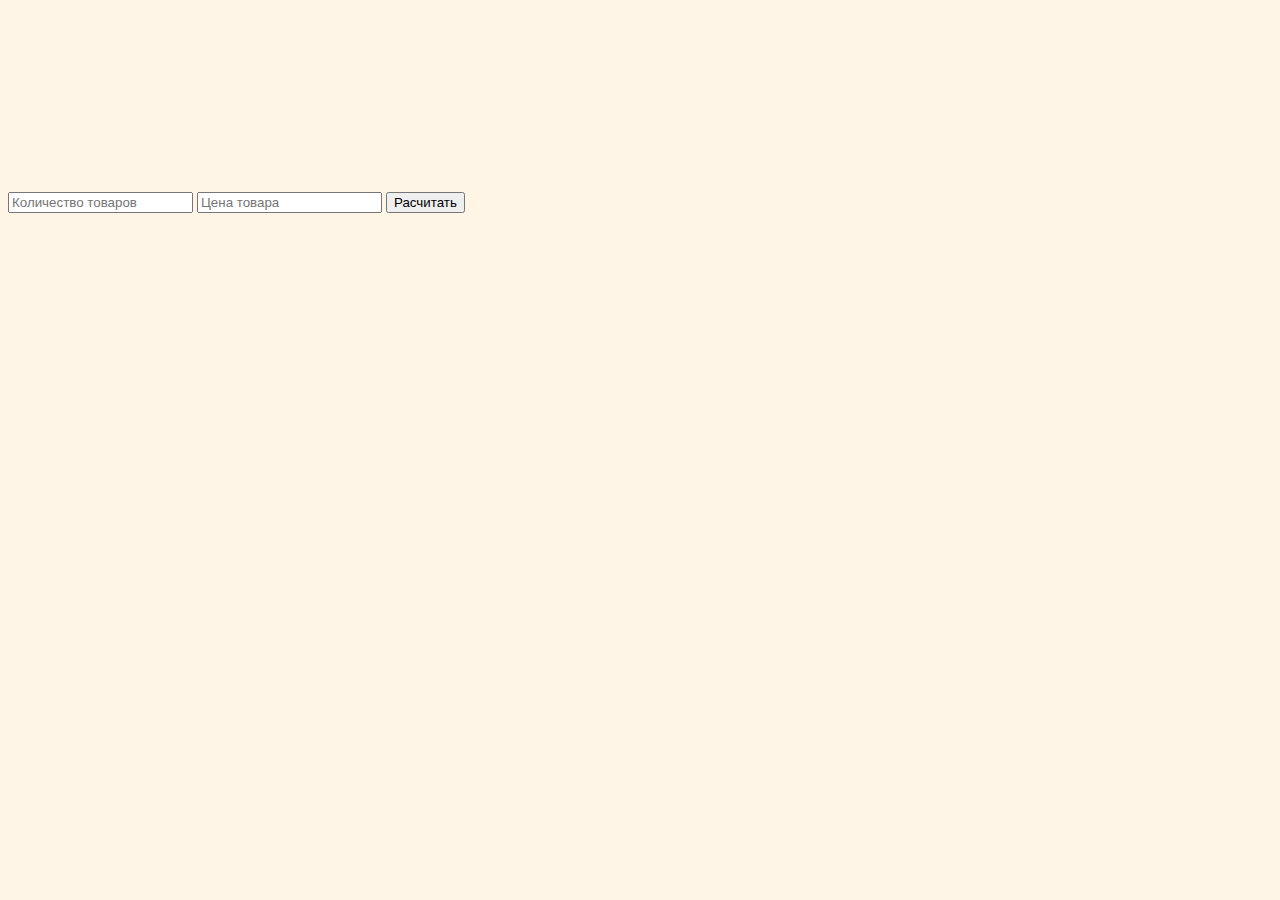
<file: 5index.html>
<!DOCTYPE html>
<html lang="ru">
    <head>
        <script src="js5.js" defer></script>
        <meta name="viewport" content="width=device-width, initial-scale=1">
        <link href="https://cdn.jsdelivr.net/npm/bootstrap@5.2.2/dist/css/bootstrap.min.css" rel="stylesheet" integrity="sha384-Zenh87qX5JnK2Jl0vWa8Ck2rdkQ2Bzep5IDxbcnCeuOxjzrPF/et3URy9Bv1WTRi" crossorigin="anonymous">
        <script src="https://cdn.jsdelivr.net/npm/bootstrap@5.2.2/dist/js/bootstrap.bundle.min.js" integrity="sha384-OERcA2EqjJCMA+/3y+gxIOqMEjwtxJY7qPCqsdltbNJuaOe923+mo//f6V8Qbsw3" crossorigin="anonymous"></script>
        <title>Задание 5</title>
        <link rel="stylesheet" href="style5.css">
    </head>

    <body>
        <div class="col col-4 d-flex mx-auto justify-content-center">
           <div class="calc">
                <form >
                    <input name="count" id="count" type="text" placeholder="Количество товаров">
                    <input name="price" id="price" type="text" placeholder="Цена товара">
                    <button type="button" class="calc_button" id="button1">Расчитать</button>
                    <div id="result" class="calc_result"></div>
                </form>
            </div>
        </div>
    </body>
</html>
</file>
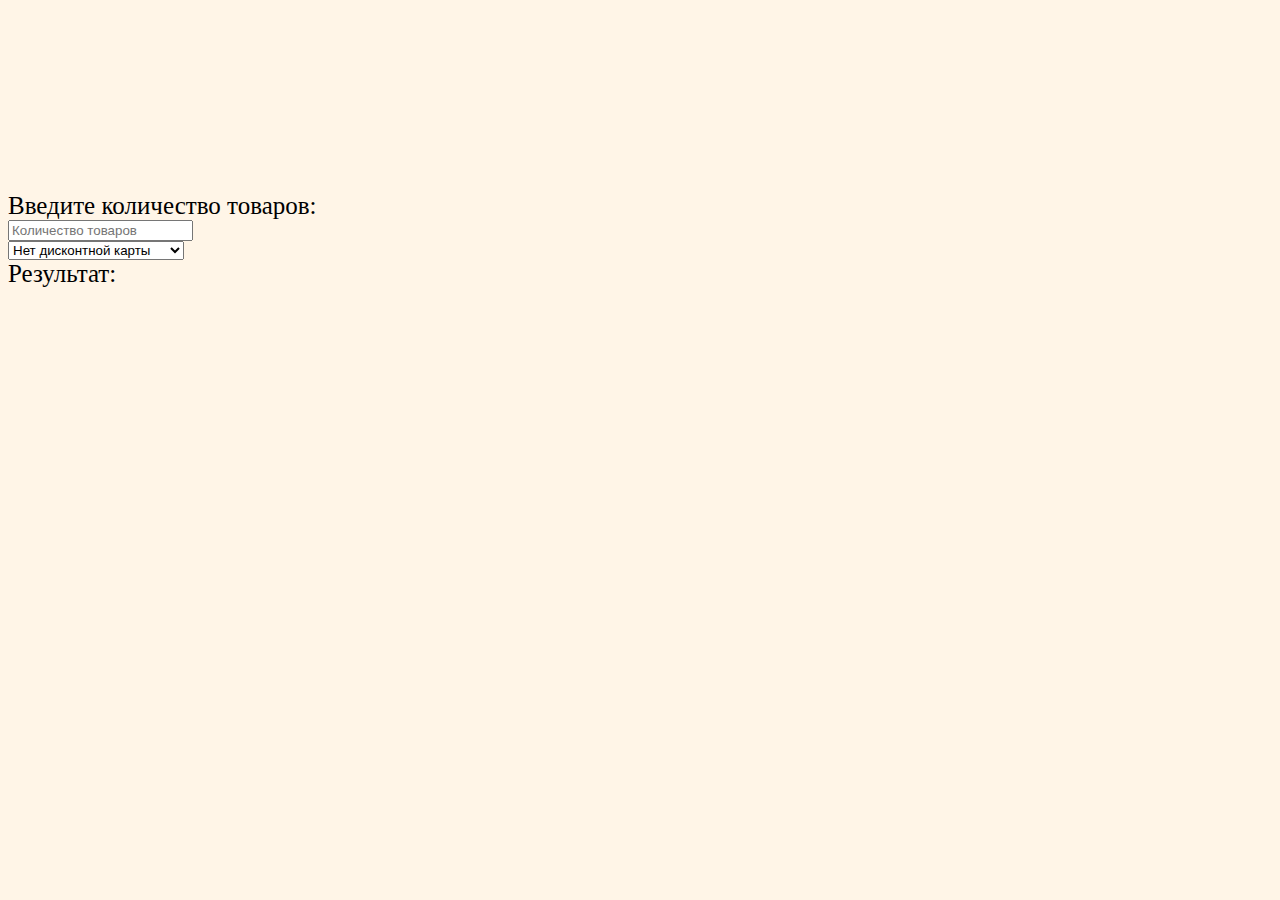
<file: 6index.html>
<!DOCTYPE html>
<html lang="ru">
    <head>
        <script src="js6.js" defer></script>
        <meta name="viewport" content="width=device-width, initial-scale=1">
        <link href="https://cdn.jsdelivr.net/npm/bootstrap@5.2.2/dist/css/bootstrap.min.css" rel="stylesheet" integrity="sha384-Zenh87qX5JnK2Jl0vWa8Ck2rdkQ2Bzep5IDxbcnCeuOxjzrPF/et3URy9Bv1WTRi" crossorigin="anonymous">
        <title>Задание 6</title>
        <link rel="stylesheet" href="style6.css">
    </head>

    <body>
        <div class="col wrapper">
            <div class="col col-md-5 b-main d-flex justify-content-center mx-auto">
        
              <div class="calc">
        
                <form>
                    <span>Введите количество товаров:</span>
                    <br>
                     <div class="count">
                        <input name="count" id="count" type="text" placeholder="Количество товаров">
                     </div>
                     <select name="type">
                        <option value="1">Нет дисконтной карты</option>
                        <option value="2">Есть дисконтная карта</option>
                        <option value="3">Подарочный сертификат</option>
                    </select>
                    <div id="card">
                        <span>Какая у вас карта?</span>
                        <label><input type="radio" name="radio" value="op1">Обычная</label>
                        <label><input type="radio" name="radio" value="op2">Золотая</label>
                        <label><input type="radio" name="radio" value="op3">Платиновая</label>
                    </div>
                    <div id="certif">
                        <span>Тип сертификата?</span>
                        <label><input type="checkbox" name="checkbox" value="ch1">День рождение</label>
                        <label><input type="checkbox" name="checkbox" value="ch2">Постоянный клиент</label>
                    </div>
                </form>
                
                <span>Результат:</span>
                <br>
                <div id="result"></div>
              </div>
            </div>
    </body>
</html>
</file>
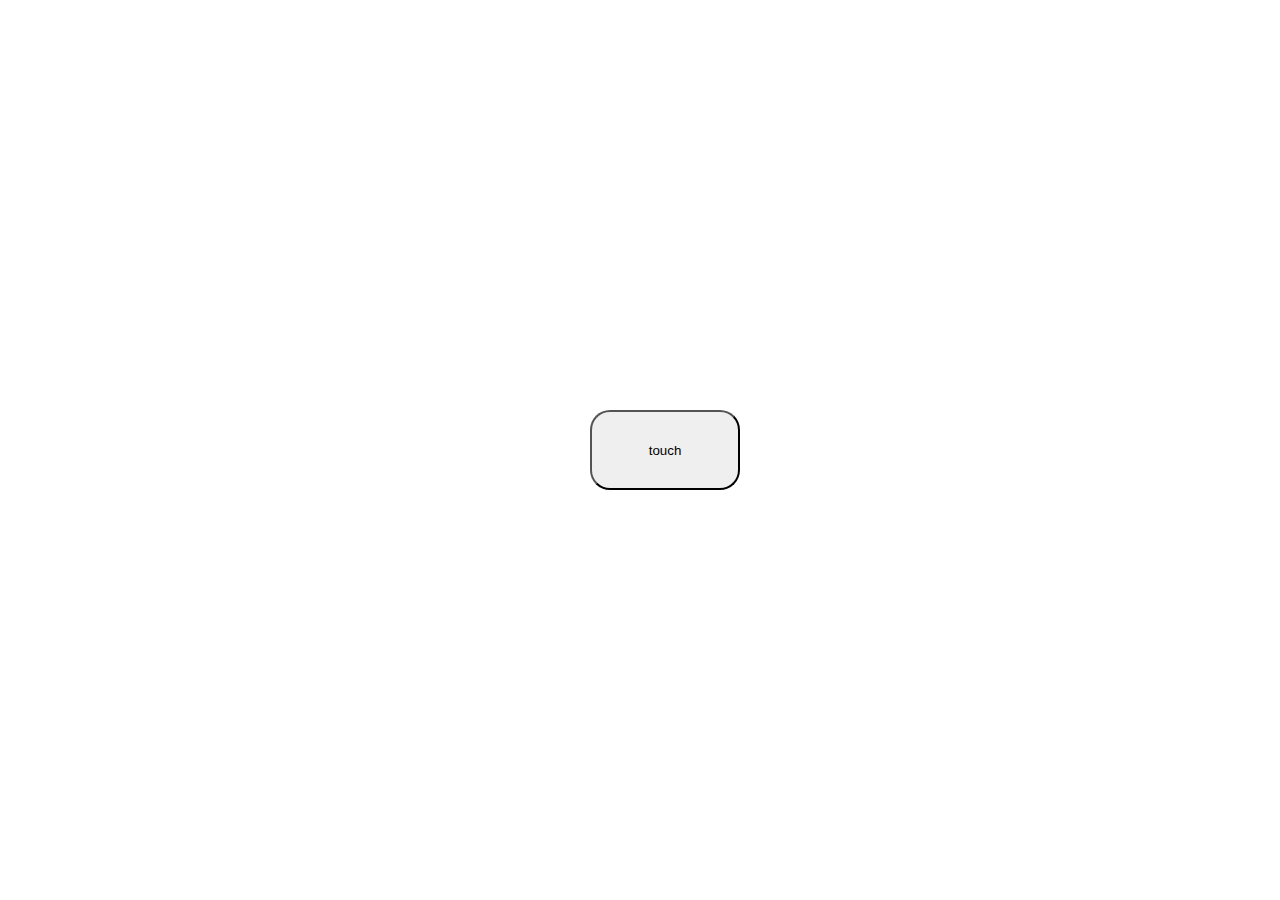
<file: 8index.html>
<!DOCTYPE html>

<html lang="ru">
  
<head>
  <link rel="icon" type="image/x-icon" href="favicon.svg">
  <meta name="viewport" content="width=device-width, initial-scale=1">
  <link href="https://cdn.jsdelivr.net/npm/bootstrap@5.2.1/dist/css/bootstrap.min.css" rel="stylesheet"
  integrity="sha384-iYQeCzEYFbKjA/T2uDLTpkwGzCiq6soy8tYaI1GyVh/UjpbCx/TYkiZhlZB6+fzT" crossorigin="anonymous">
  <title>Задание 8</title>
  <link rel="stylesheet" href="style8.css">
  <script src="https://ajax.googleapis.com/ajax/libs/jquery/2.2.4/jquery.min.js" defer></script>
  <script src="js8.js" defer></script>
</head>
    <body>
        <div id="button">
          <button class="favorite styled" id="button1" type="button">touch</button>
        </div>
        <div id="popup">
          <div class="col col-10 col-md-6" id="forma">
            <form class="ajaxForm" action="https://formcarry.com/s/CZhNxnrEQ"  accept-charset="UTF-8" id="form1">
              <div class="form-grou">
                <label for="Name">Имя:
                  <input type="text" name="name" class="form-control" id="Name" placeholder="Введите Ваше имя" required>
                </label>
              </div>
              <div class="form-group">
                <label for="Email1">Email:
                  <input type="email" name="email" class="form-control" id="Email1" aria-describedby="exampleInputEmail"
                    placeholder="Введите Ваш email" required>
                </label>
              </div>
      
              <div class="form-group">
                <label for="message">Сообщение:
                  <textarea name="msg" class="form-control" id="message" rows="3"></textarea>
                </label>
              </div>
              <div class="form-check">
                <label class="form-check-label" for="Check">
                     <input type="checkbox" class="form-check-input" id="Check">
                  Согласен с политикой обработки персональных
                  данных</label>
              </div>
              <button type="submit" class="btn btn-primary" id="butt">Отправить</button>
            </form>
      
      
          </div>
      
        </div>     
    </body>
</file>
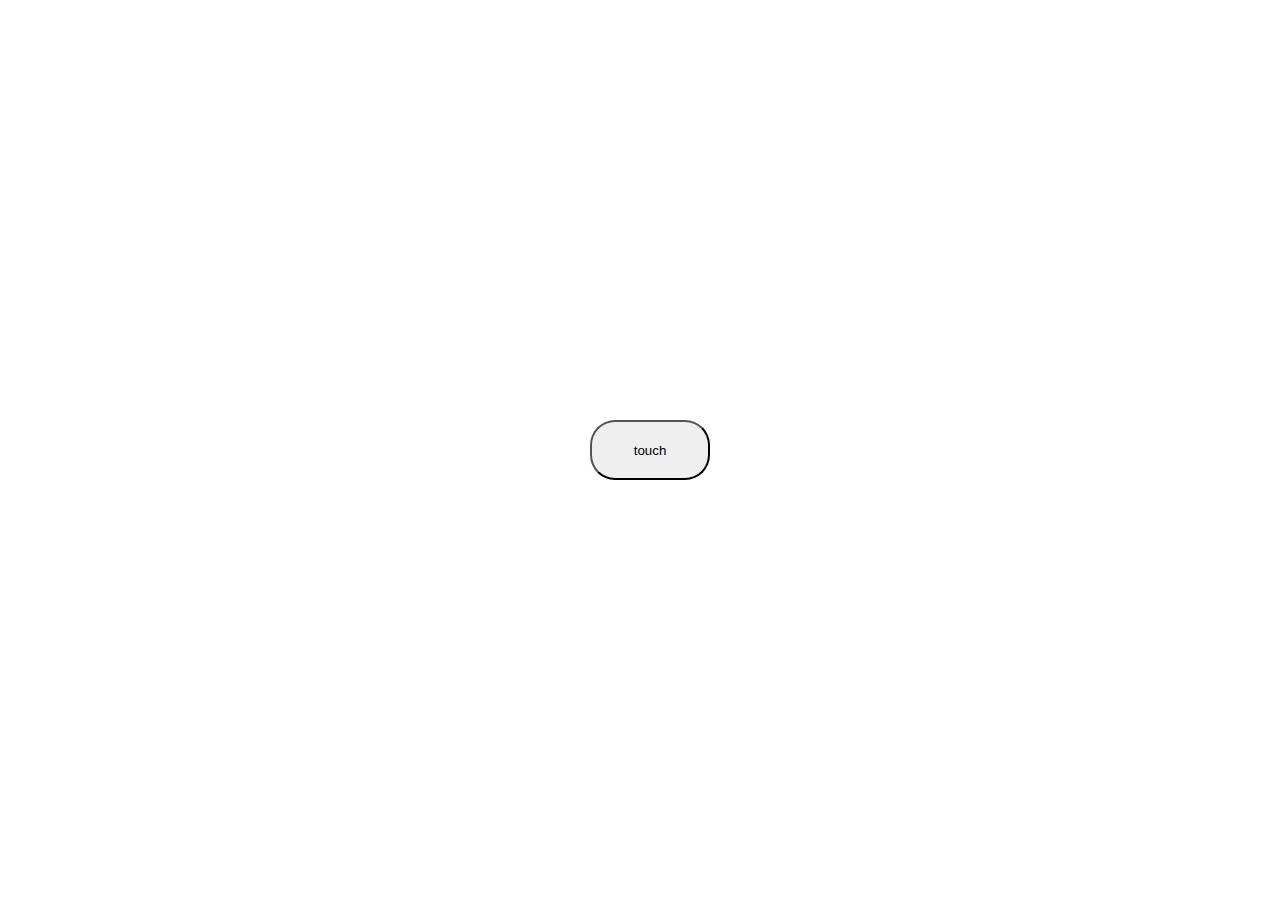
<file: Untitled-3.html>
<!DOCTYPE html>

<html lang="ru">
  
<head>
  <link rel="icon" type="image/x-icon" href="favicon.svg">
  <meta name="viewport" content="width=device-width, initial-scale=1">
  <link href="https://cdn.jsdelivr.net/npm/bootstrap@5.2.1/dist/css/bootstrap.min.css" rel="stylesheet"
  integrity="sha384-iYQeCzEYFbKjA/T2uDLTpkwGzCiq6soy8tYaI1GyVh/UjpbCx/TYkiZhlZB6+fzT" crossorigin="anonymous">
  <title>Задание 8</title>
  <link rel="stylesheet" href="Untitled-2.css">
  <script src="https://ajax.googleapis.com/ajax/libs/jquery/2.2.4/jquery.min.js" defer></script>
  <script src="Untitled-1.js" defer></script>
</head>

<body>
    <body>
        <div id="button">
          <button class="favorite styled" id="button1" type="button">touch</button>
        </div>
        <div id="popup">
          <div class="col col-10 col-md-6" id="forma">
            <form class="ajaxForm" action="https://formcarry.com/s/CZhNxnrEQ"  accept-charset="UTF-8" id="form1">
              <div class="form-grou">
                <label for="Name">Имя:
                  <input type="name" class="form-control" id="Name" placeholder="Введите Ваше имя" required>
                </label>
              </div>
              <div class="form-group">
                <label for="Email1">Email:
                  <input type="email" name="email" class="form-control" id="Email1" aria-describedby="emailHelp"
                    placeholder="Введите Ваш email" required>
                </label>
              </div>
      
              <div class="form-group">
                <label for="message">Сообщение:
                  <textarea type="text" name="msg" class="form-control" id="message" rows="3"></textarea>
                </label>
              </div>
              <div class="form-check">
                <label class="form-check-label" for="Check">
                     <input type="checkbox" class="form-check-input" id="Check">
                  Согласен с политикой обработки персональных
                  данных</label>
              </div>
              <button type="submit" class="btn btn-primary" id="butt">Отправить</button>
            </form>
      
      
          </div>
      
        </div>
      


</body>
</file>
<file: style5.css>
body{
    background-color: rgba(255, 235, 205, 0.478);
}
.col{
    margin-top: 15vw;
}
</file>
<file: style6.css>
body{
    background-color: rgba(255, 235, 205, 0.478);
}
.col{
    margin-top: 15vw;
}
span{
    font-size: 25px;
}
</file>
<file: style8.css>
html,
body {
  background: url(https://catherineasquithgallery.com/uploads/posts/2021-03/1615820243_74-p-fon-nochnoe-nebo-96.jpg);
  font-size: 20px;
}

#popup {
  position: fixed;
  left: 0;
  width: 100%;
  height: 100vh;
  pointer-events: none;
}

#forma {
  display: none;
  position: absolute;
  top: 50%;
  left: 50%;
  transform: translate(-50%, -50%);
  background-color: white;
  border: 1px solid;
  padding: 1vw;
  border-radius: 25px;
}

#form1 {
  padding: 2vw;
}

#button {
  width: 100px;
  position: absolute;
  top: 50%;
  left: 50%;
  transform: translate(-50%, -50%);

}

#button1 {
  width: 150px;
  height: 80px;
  border-radius: 20px;

}

#butt {
  padding: 15px 18px;
  text-align: center;
  text-decoration: none;
  display: inline-block;
}
</file>
<file: Untitled-2.css>
html,
body {
  background: url(https://catherineasquithgallery.com/uploads/posts/2021-03/1615820243_74-p-fon-nochnoe-nebo-96.jpg);
  height: 100vh;
  font-family: 'Montserrat', sans-serif;
  font-size: 20px;
  font-weight: 400;
}

#popup {
  position: fixed;
  top: 0;
  left: 0;
  width: 100%;
  height: 100vh;
  background: rgba(58, 89, 136, 0.596);
  pointer-events: none;
  opacity: 0;
}

#forma {
  display: none;
  position: absolute;
  top: 50%;
  left: 50%;
  transform: translate(-50%, -50%);
  background-color: white;
  border: 2px solid;
  padding: 1vw;
  border-radius: 25px;
}

#form1 {
  padding: 2vw;
}

#button {
  width: 100px;
  position: absolute;
  top: 50%;
  left: 50%;
  transform: translate(-50%, -50%);

}

#button1 {
  width: 120px;
  height: 60px;
  border-radius: 25px;

}

#butt {
  background-color: rgba(58, 89, 136, 0.815);
  border: none;
  padding: 15px 18px;
  text-align: center;
  text-decoration: none;
  display: inline-block;
}
</file>
